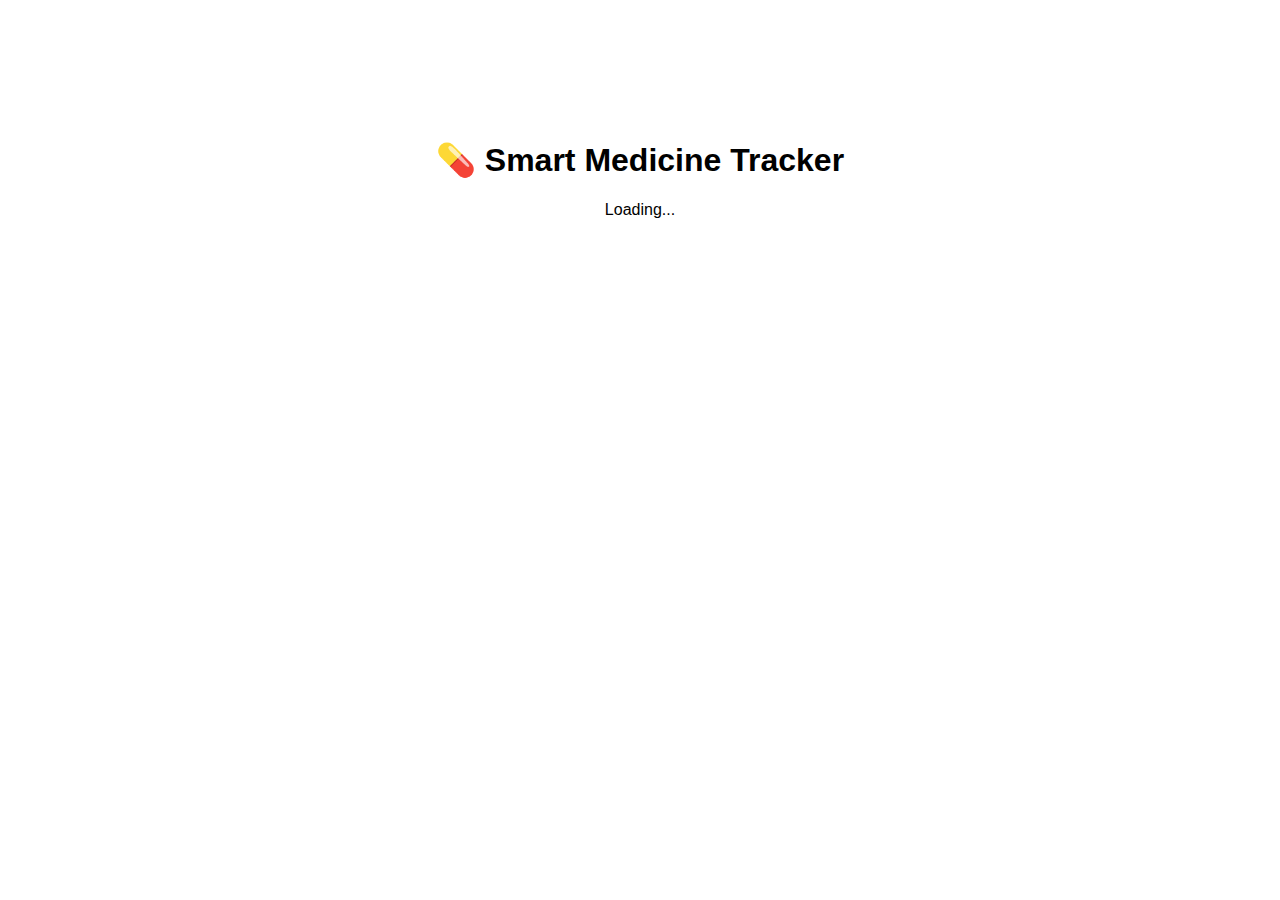
<file: index.html>
<!DOCTYPE html>
<html>
<head>
<title>Smart Medicine Tracker</title>
<link rel="manifest" href="manifest.json">
<link rel="stylesheet" href="style.css">
</head>
<body class="center">
<h1>💊 Smart Medicine Tracker</h1>
<p>Loading...</p>

<script>
setTimeout(()=>{ window.location="login.html"; },2000);
</script>

</body>
</html>
</file>
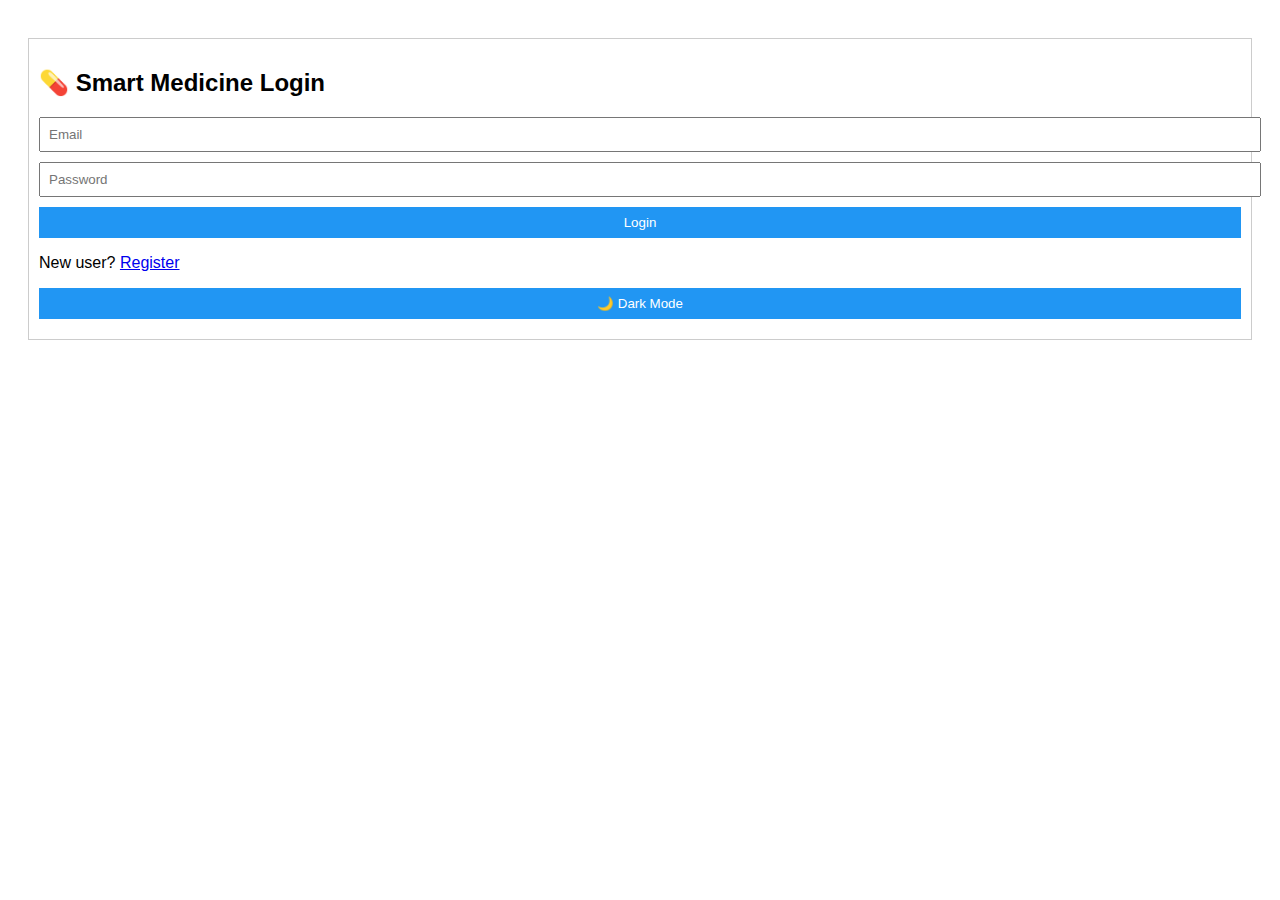
<file: Index.html>
<!DOCTYPE html>
<html>
<head>
<title>Login</title>

<!-- Manifest for App Icon -->
<link rel="manifest" href="manifest.json">

<link rel="stylesheet" href="style.css">
</head>
<body>

<div class="card">
<h2>💊 Smart Medicine Login</h2>

<input id="email" placeholder="Email">
<input id="pass" type="password" placeholder="Password">

<button onclick="login()">Login</button>
<p>New user? <a href="register.html">Register</a></p>

<button onclick="toggleDark()">🌙 Dark Mode</button>
</div>

<script src="app.js"></script>
</body>
</html>
</file>
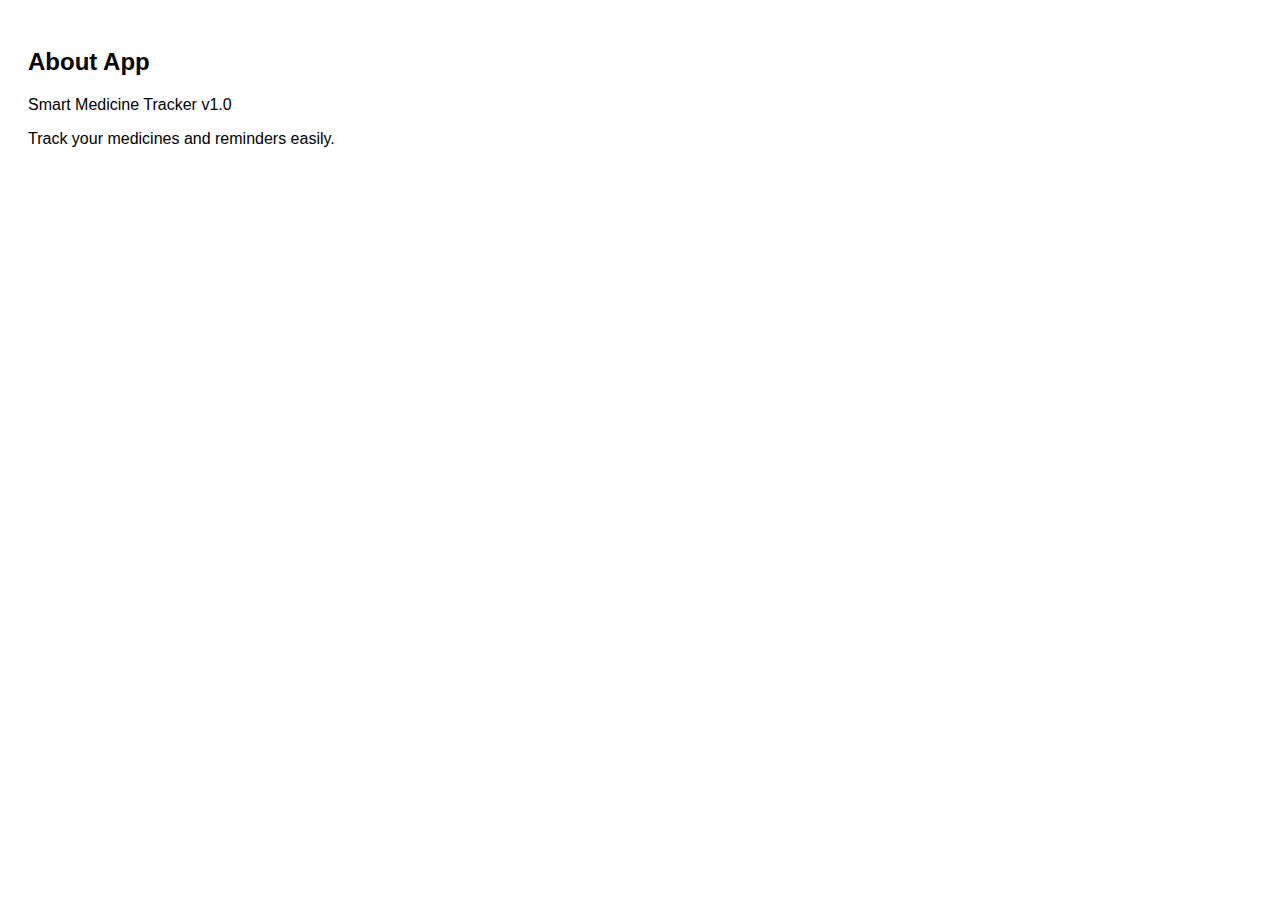
<file: about.html>
<!DOCTYPE html>
<html>
<head>
<title>About</title>
<link rel="stylesheet" href="style.css">
</head>
<body>

<h2>About App</h2>
<p>Smart Medicine Tracker v1.0</p>
<p>Track your medicines and reminders easily.</p>

</body>
</html>
</file>
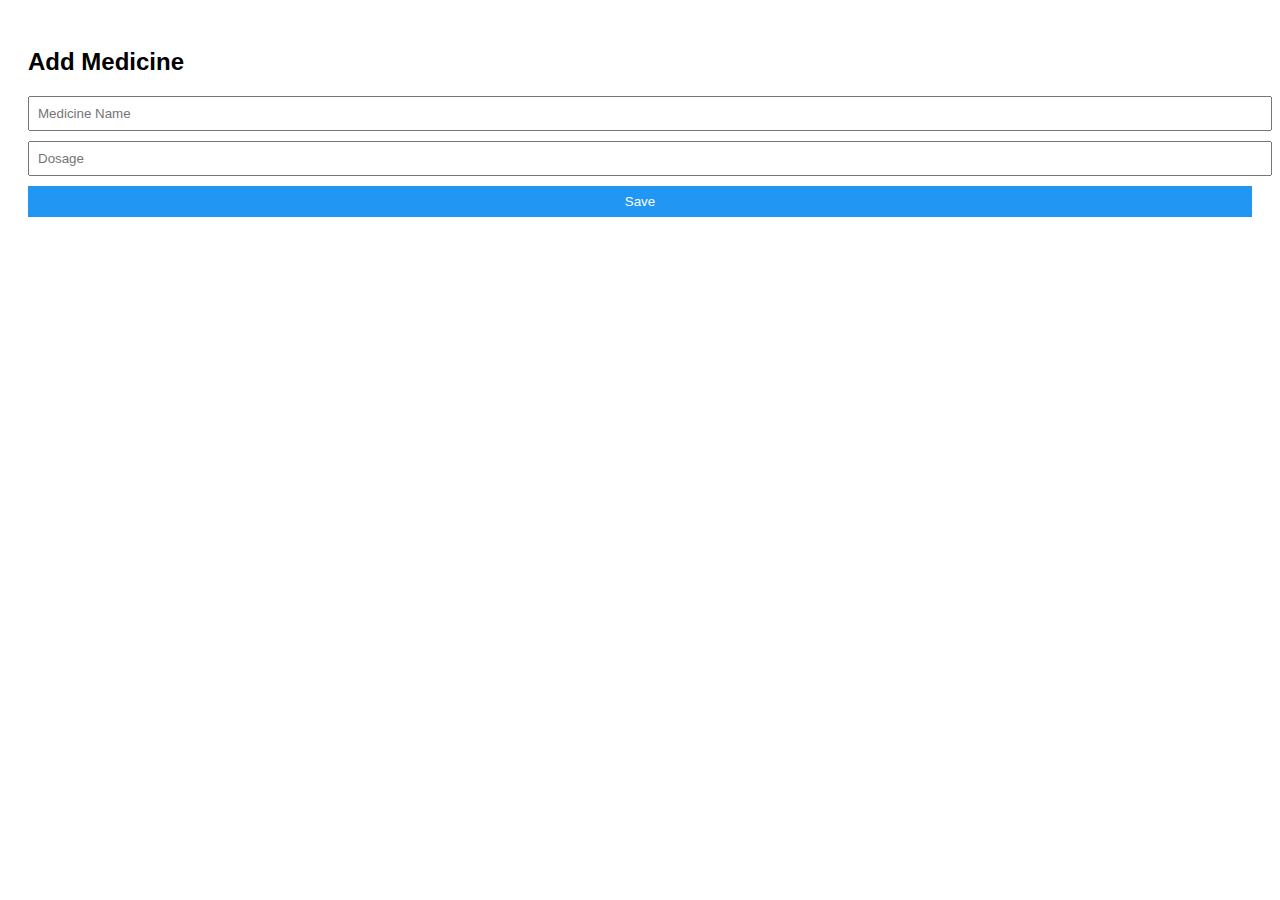
<file: addMedicine.html>
<!DOCTYPE html>
<html>
<head>
<title>Add Medicine</title>
<link rel="stylesheet" href="style.css">
</head>
<body>

<h2>Add Medicine</h2>

<input type="text" id="medName" placeholder="Medicine Name">
<input type="text" id="dosage" placeholder="Dosage">
<button onclick="saveMedicine()">Save</button>

<script src="app.js"></script>
</body>
</html>
</file>
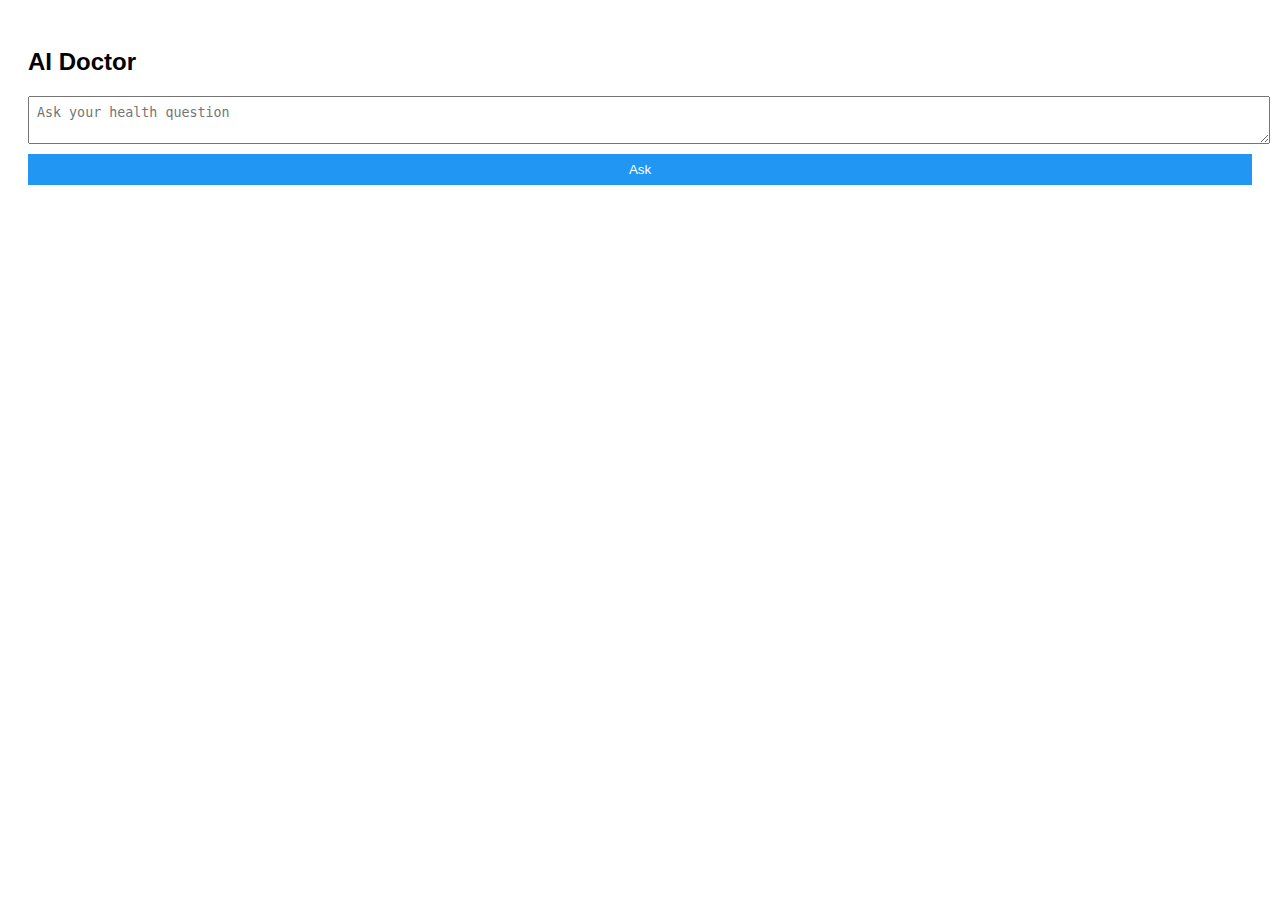
<file: aiDoctor.html>
<!DOCTYPE html>
<html>
<head>
<title>AI Doctor</title>
<link rel="stylesheet" href="style.css">
</head>
<body>

<h2>AI Doctor</h2>

<textarea id="question" placeholder="Ask your health question"></textarea>
<button onclick="aiReply()">Ask</button>

<p id="answer"></p>

<script src="app.js"></script>
</body>
</html>
</file>
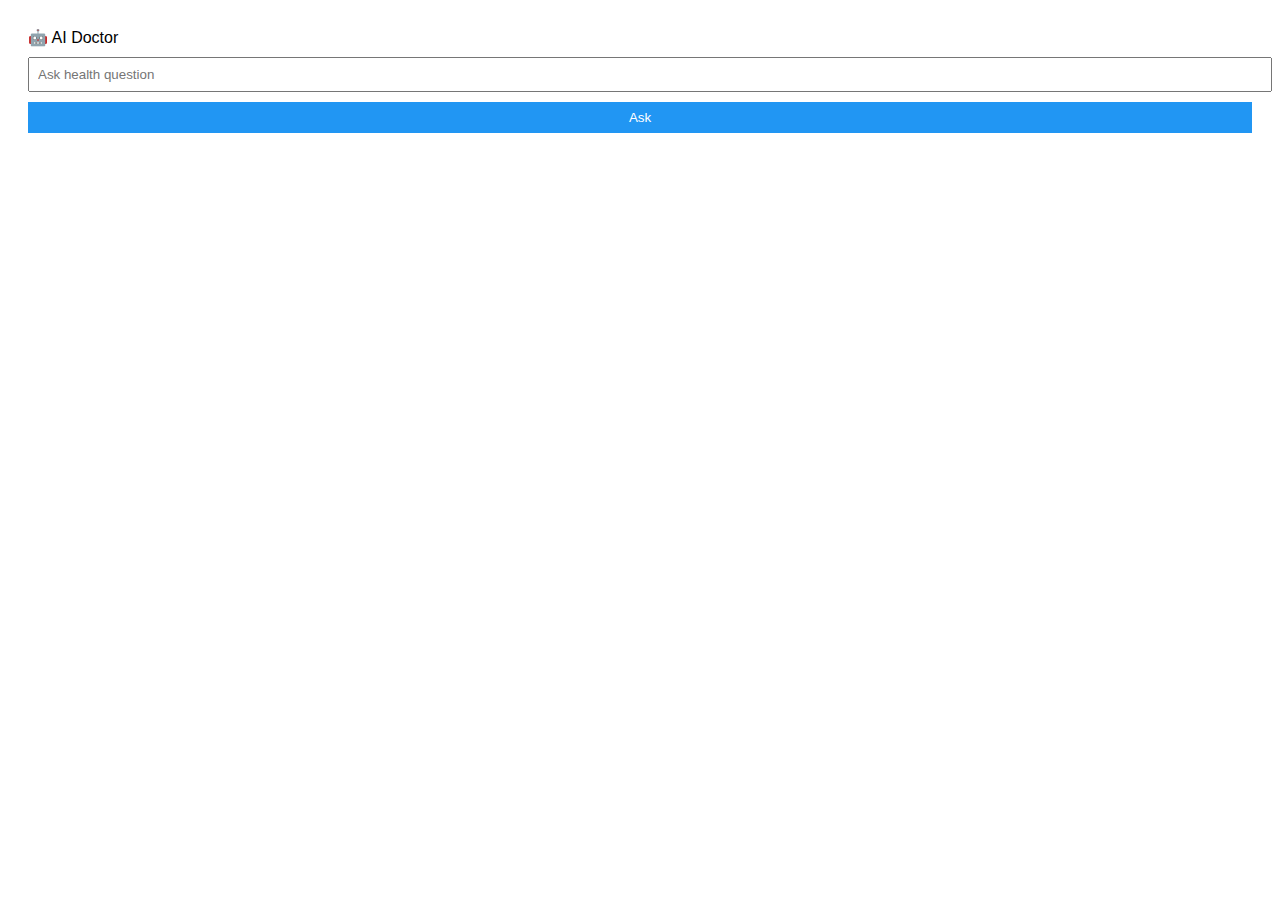
<file: chat.html>
<!DOCTYPE html>
<html>
<head>
<title>AI Doctor</title>
<link rel="manifest" href="manifest.json">
<link rel="stylesheet" href="style.css">
</head>
<body>

<div class="header">🤖 AI Doctor</div>

<div class="container">
<input id="question" placeholder="Ask health question">
<button onclick="aiChat()">Ask</button>
<p id="answer"></p>
</div>

<script src="app.js"></script>
</body>
</html>
</file>
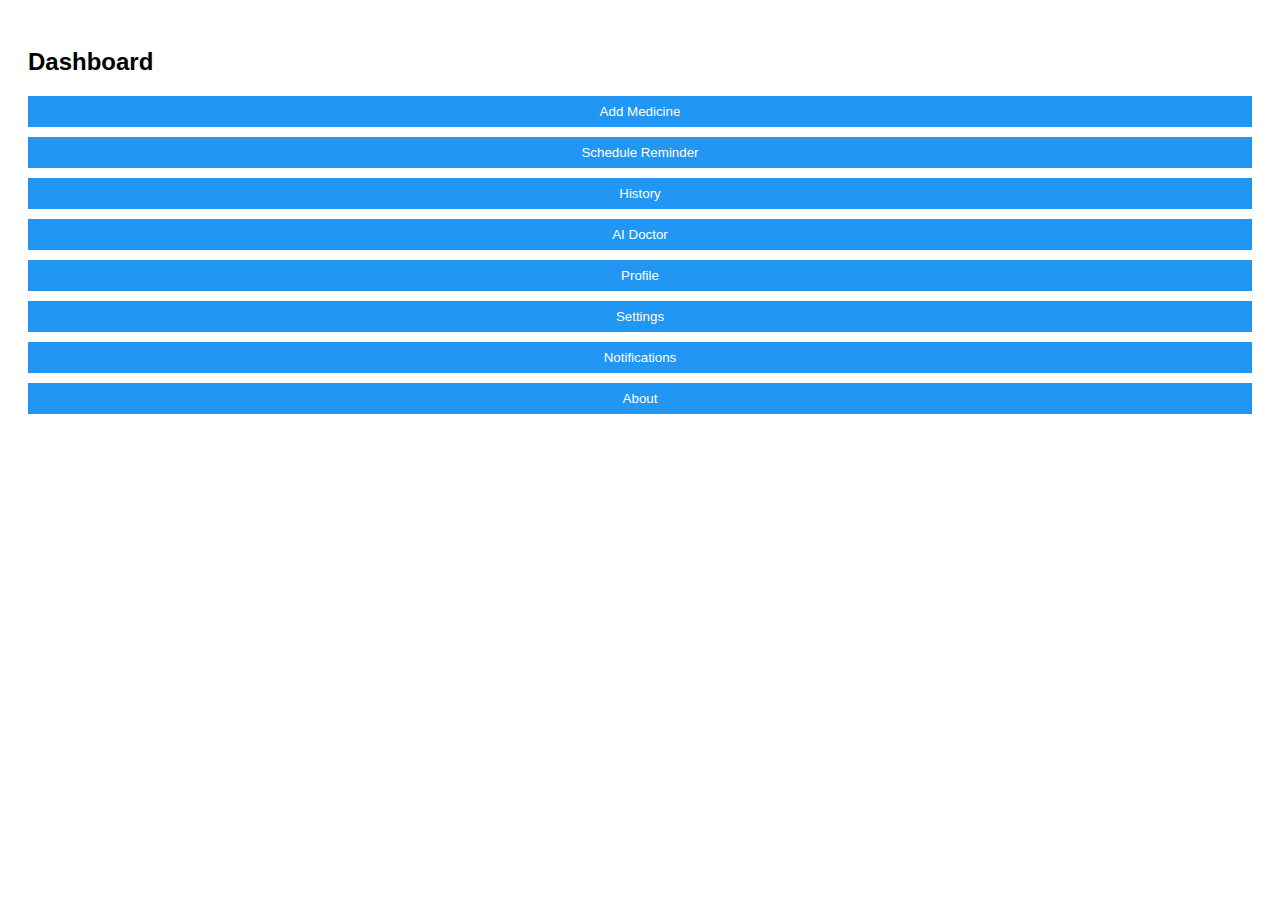
<file: dashboard.html>
<!DOCTYPE html>
<html>
<head>
<title>Dashboard</title>
<link rel="stylesheet" href="style.css">
</head>
<body>

<h2>Dashboard</h2>

<button onclick="go('addMedicine.html')">Add Medicine</button>
<button onclick="go('scheduleReminder.html')">Schedule Reminder</button>
<button onclick="go('history.html')">History</button>
<button onclick="go('aiDoctor.html')">AI Doctor</button>
<button onclick="go('profile.html')">Profile</button>
<button onclick="go('settings.html')">Settings</button>
<button onclick="go('notifications.html')">Notifications</button>
<button onclick="go('about.html')">About</button>

<script src="app.js"></script>
</body>
</html>
</file>
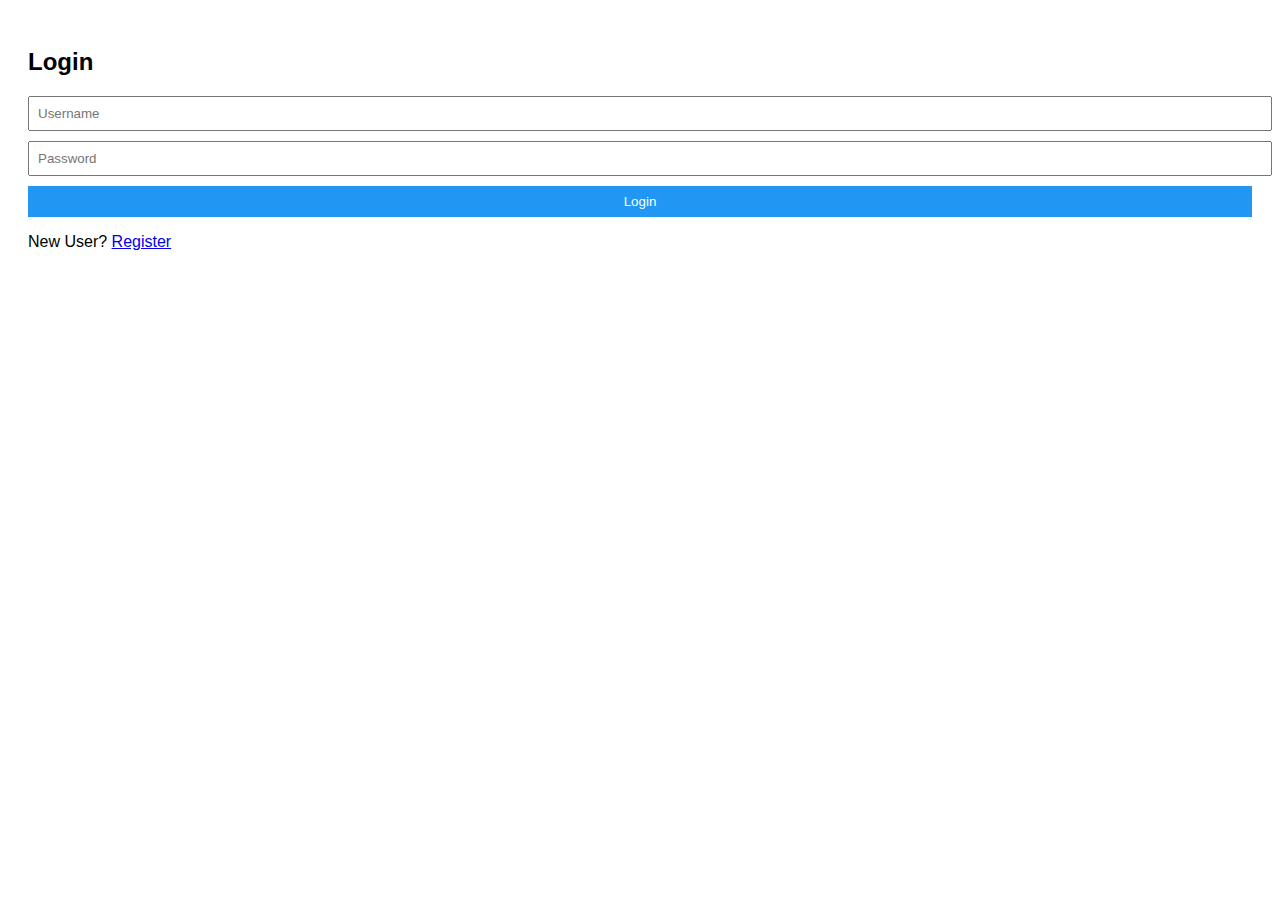
<file: login.html>
<!DOCTYPE html>
<html>
<head>
<title>Login</title>
<link rel="stylesheet" href="style.css">
</head>
<body>

<h2>Login</h2>

<input type="text" id="username" placeholder="Username">
<input type="password" id="password" placeholder="Password">
<button onclick="login()">Login</button>

<p>New User? <a href="register.html">Register</a></p>

<script src="app.js"></script>
</body>
</html>
</file>
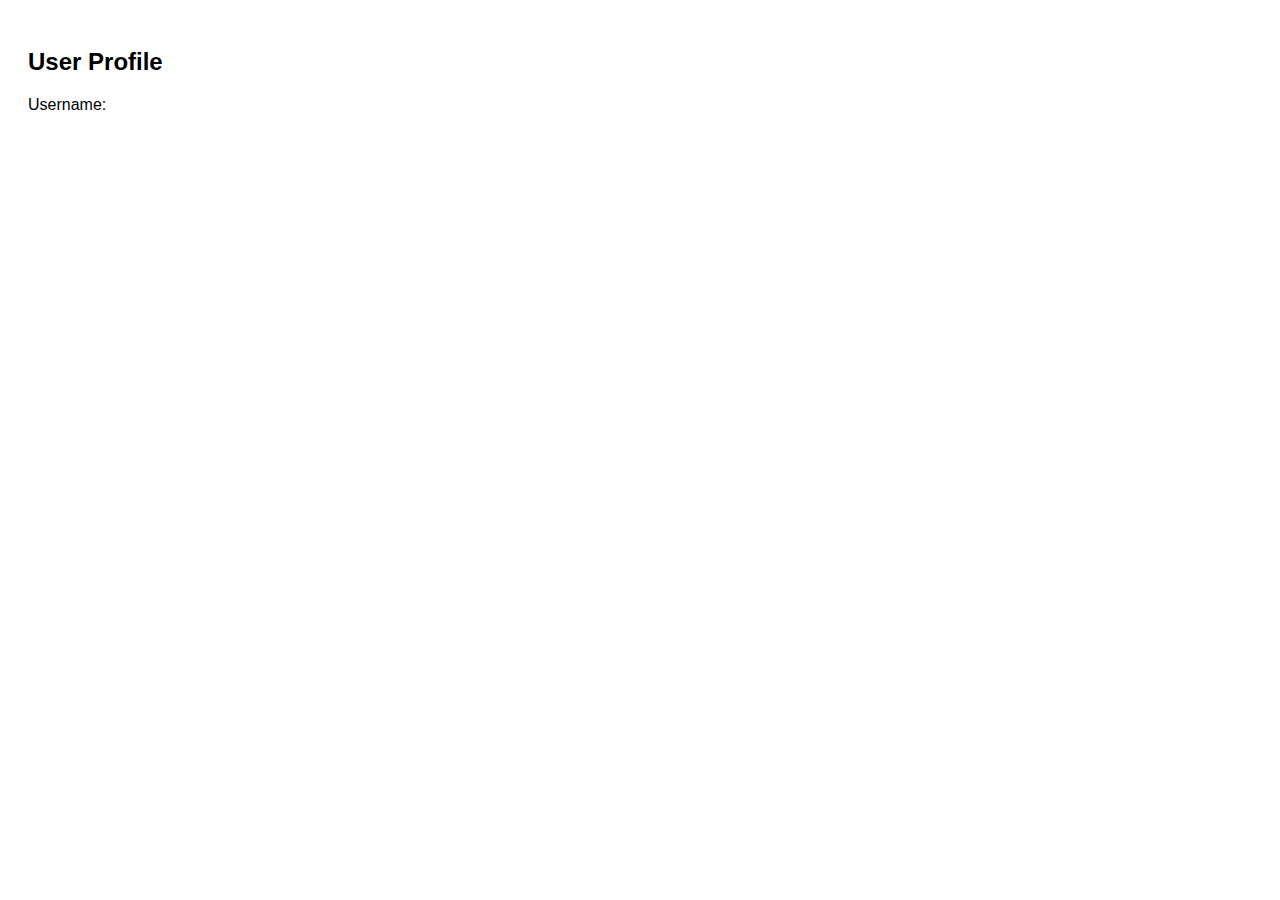
<file: profile.html>
<!DOCTYPE html>
<html>
<head>
<title>Profile</title>
<link rel="stylesheet" href="style.css">
</head>
<body>

<h2>User Profile</h2>
<p>Username: <span id="userProfile"></span></p>

<script>
document.getElementById("userProfile").innerText =
localStorage.getItem("user");
</script>

</body>
</html>
</file>
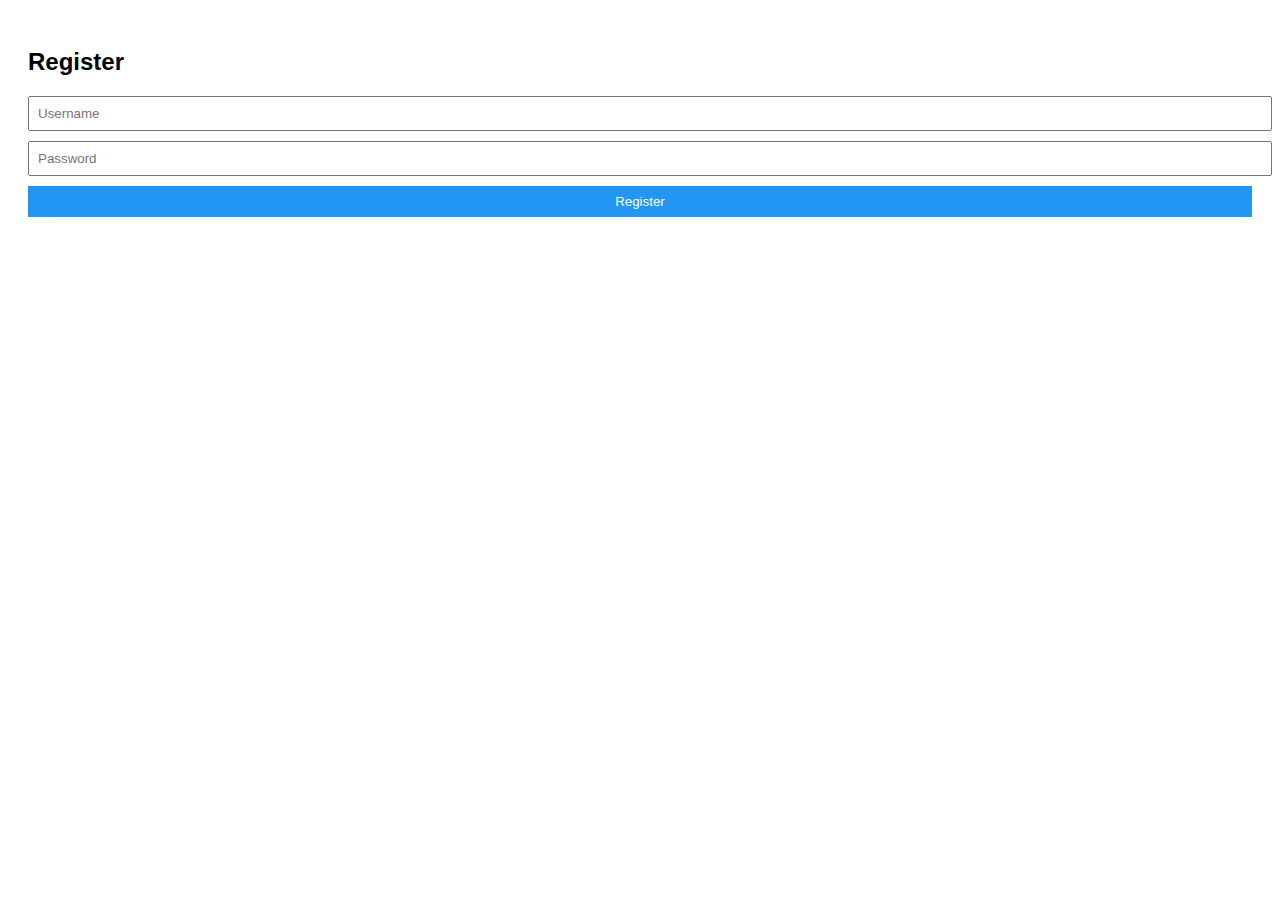
<file: register.html>
<!DOCTYPE html>
<html>
<head>
<title>Register</title>
<link rel="stylesheet" href="style.css">
</head>
<body>

<h2>Register</h2>

<input type="text" id="regUser" placeholder="Username">
<input type="password" id="regPass" placeholder="Password">
<button onclick="register()">Register</button>

<script src="app.js"></script>
</body>
</html>
</file>
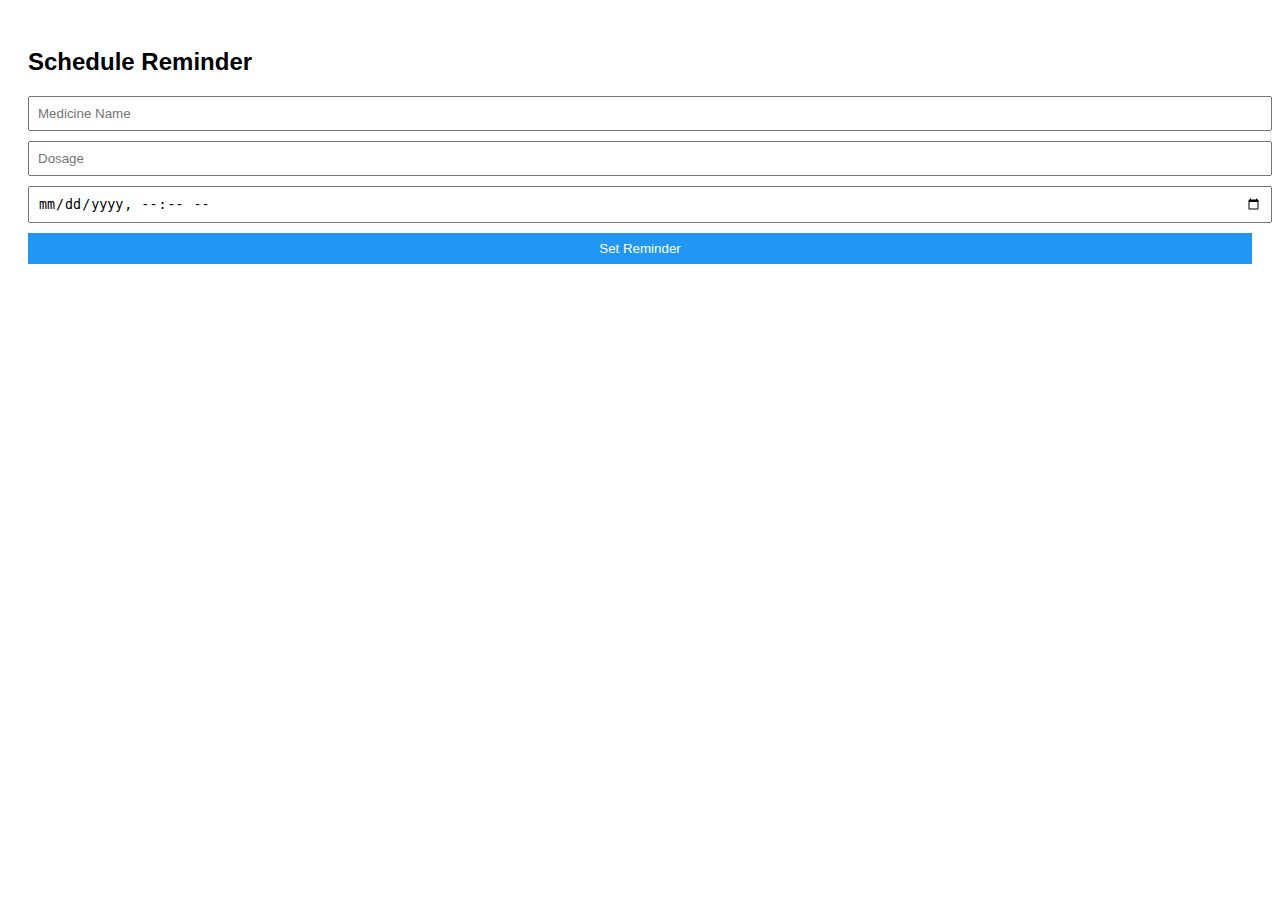
<file: scheduleReminder.html>
<!DOCTYPE html>
<html>
<head>
<title>Schedule Reminder</title>
<link rel="stylesheet" href="style.css">
</head>
<body>

<h2>Schedule Reminder</h2>

<input type="text" id="rMedName" placeholder="Medicine Name">
<input type="text" id="rDosage" placeholder="Dosage">
<input type="datetime-local" id="rTime">

<button onclick="scheduleReminder()">Set Reminder</button>

<script src="app.js"></script>
</body>
</html>
</file>
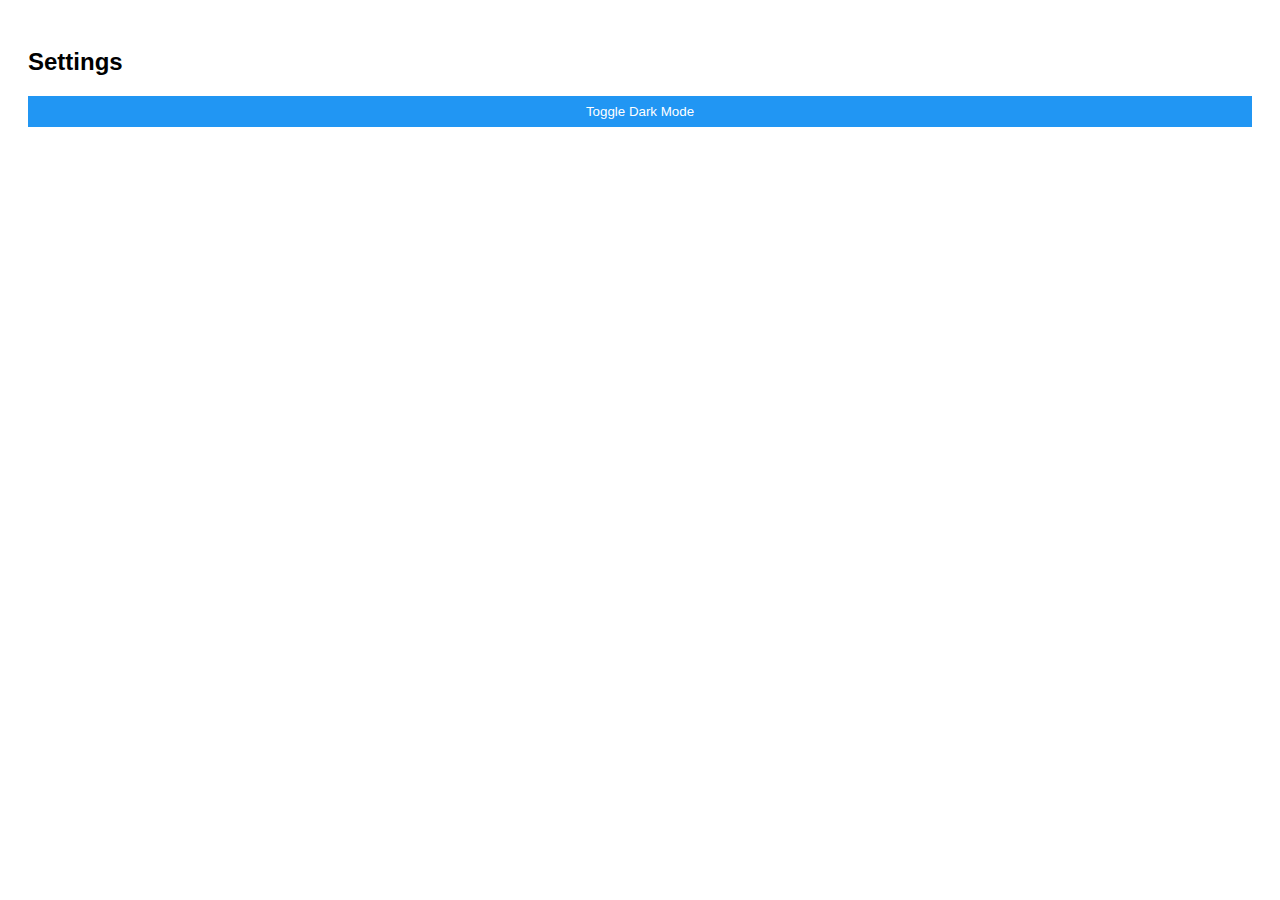
<file: settings.html>
<!DOCTYPE html>
<html>
<head>
<title>Settings</title>
<link rel="stylesheet" href="style.css">
</head>
<body>

<h2>Settings</h2>

<button onclick="toggleDark()">Toggle Dark Mode</button>

<script src="app.js"></script>
</body>
</html>
</file>
<file: style.css>
body{
  font-family: Arial;
  padding:20px;
}

input, button, textarea{
  display:block;
  margin:10px 0;
  padding:8px;
  width:100%;
}

button{
  background:#2196f3;
  color:white;
  border:none;
}

.center{
  text-align:center;
  margin-top:100px;
}

.dark{
  background:#111;
  color:white;
}

.card{
  padding:10px;
  border:1px solid #ccc;
  margin:10px 0;
}
</file>
